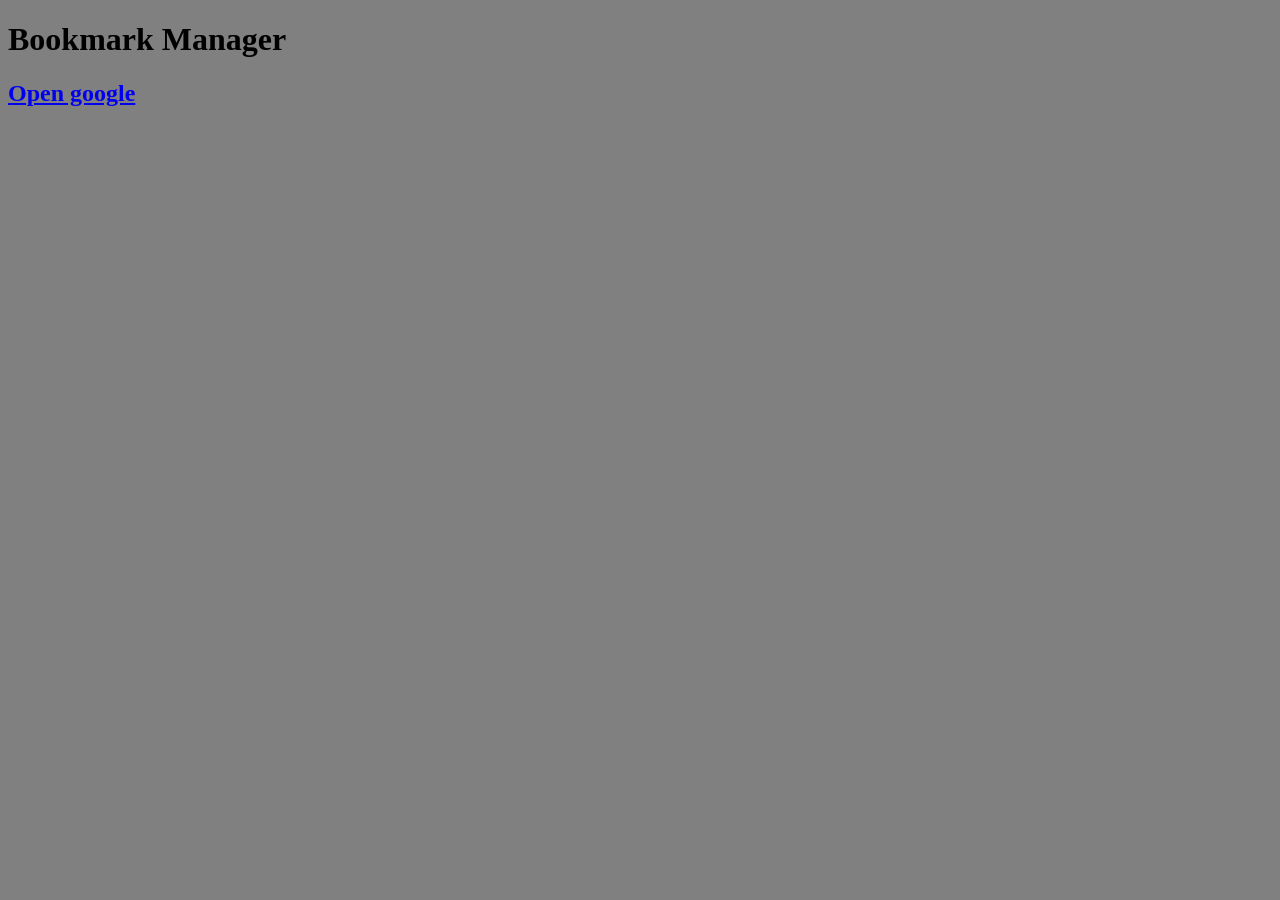
<file: bookmark manager.html>
<!DOCTYPE html>
<html lang="en">
<head>
    <meta charset="UTF-8">
    <meta name="viewport" content="width=device-width, initial-scale=1.0">
    <title>Bookmark manager</title>
    <link rel="stylesheet" href="style.css">
</head>
<body>
    <h1>Bookmark Manager</h1>
    <h2><a target="_blank" href="https://www.google.com">Open google</a></h2>
</body>
</html>
</file>
<file: style.css>
body {
    background-color: grey;
    color: black;
}
.
</file>
